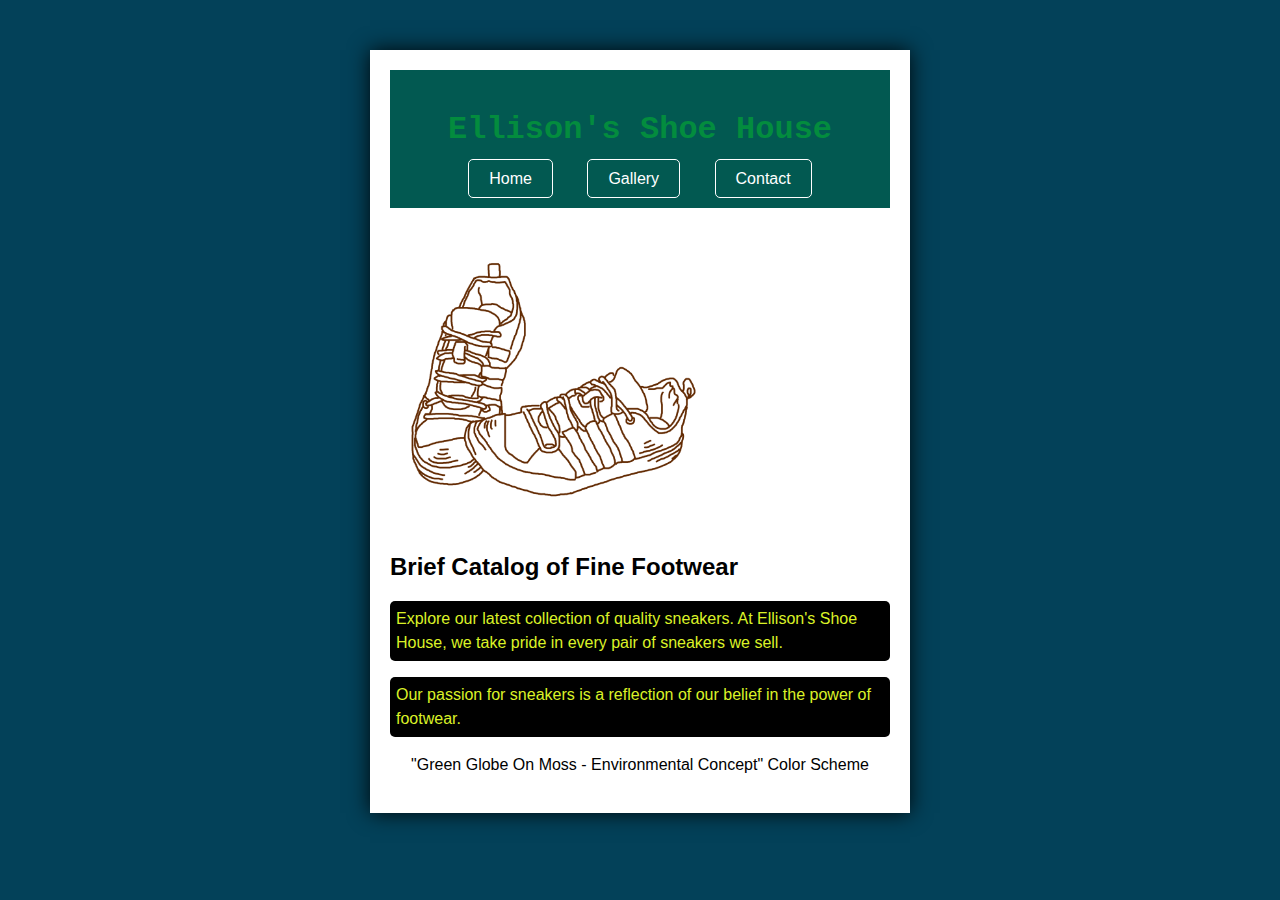
<file: index.html>
<html>
<head>

    <title>Sneaker Website</title>
   <link rel="stylesheet" type="text/css" href="css/sneaker.css"/>
</head>
<body>
<div class="container">
    <header>
        <div class="logo"></div>
        <h1>Ellison's Shoe House</h1>
        <nav>
            <a href="index.html">Home</a>
            <a href="gallery.html">Gallery</a>
            <a href="contact.html">Contact</a>
        </nav>
    </header>
    
    <div id="main">
	     <img src="images/HomeImage.jpg" alt="Image Description">
        <h2>Brief Catalog of Fine Footwear</h2>
        <p>Explore our latest collection of quality sneakers. At Ellison's Shoe House, we take pride in every pair of sneakers we sell.
	    </p>
		<p>
		Our passion for
		sneakers is a reflection of our belief in the power of 
		footwear.
		</p>
    </div>
    
    <footer>
        <p>"Green Globe On Moss - Environmental Concept" Color Scheme</p>
    </footer>
</body>
</html>
</file>
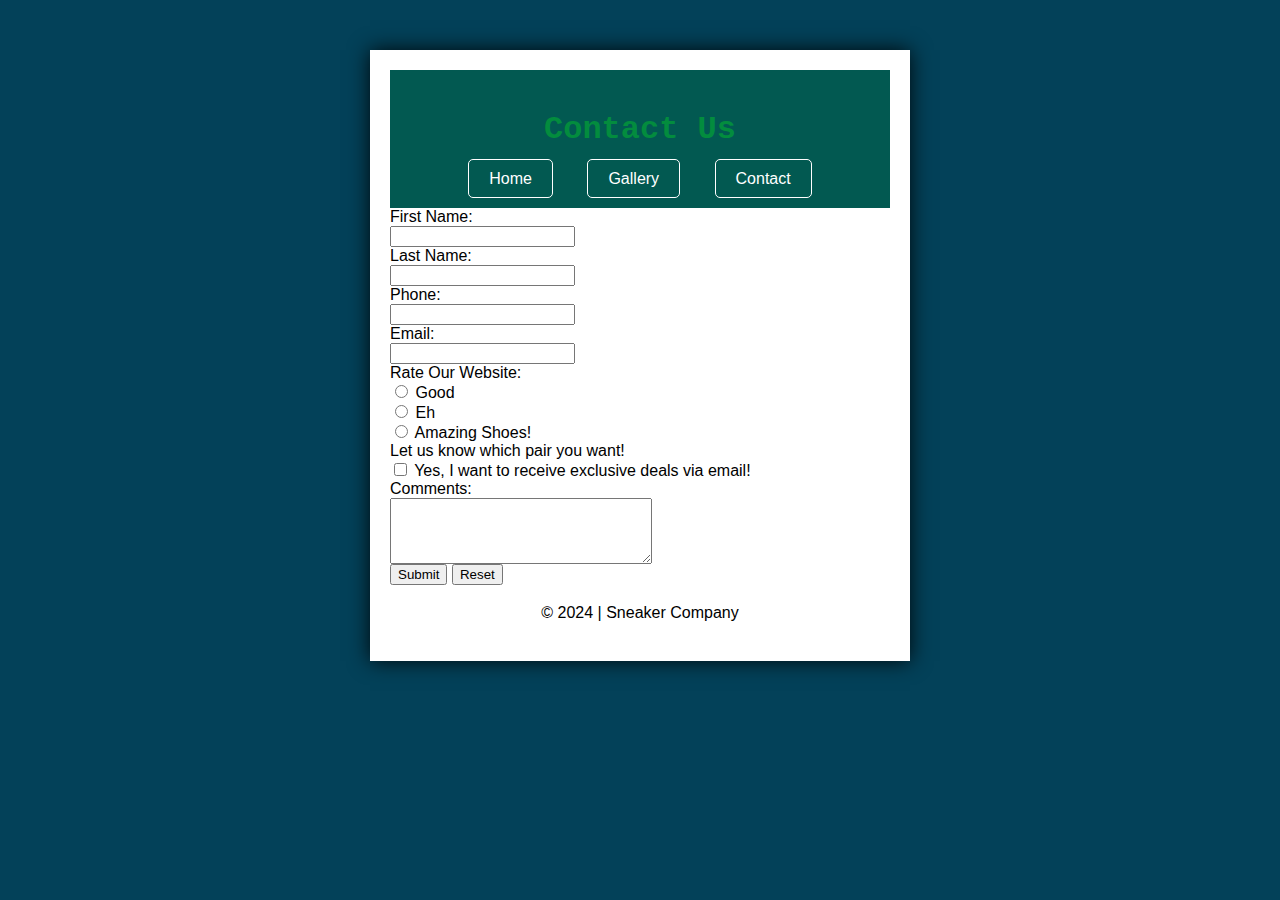
<file: contact.html>
<html>
<head>
    <title>Contact Us</title>
    <link rel="stylesheet" type="text/css" href="css/sneaker.css"/>
</head>
<body>
<div class="container">
    <header>
        <div class="logo"></div>
        <h1>Contact Us</h1>
        <nav>
            <a href="index.html">Home</a>
            <a href="gallery.html">Gallery</a>
            <a href="contact.html">Contact</a>
        </nav>
    </header>
    
    <div id="main">
        <form action="ThankYou.html">
            <label for="fname">First Name:</label><br>
            <input type="text" id="fname" name="fname"><br>
            <label for="lname">Last Name:</label><br>
            <input type="text" id="lname" name="lname"><br>
            <label for="phone">Phone:</label><br>
            <input type="tel" id="phone" name="phone"><br>
            <label for="email">Email:</label><br>
            <input type="email" id="email" name="email"><br>
            <label>Rate Our Website:</label><br>
            <input type="radio" id="good" name="rating" value="good">
            <label for="good">Good</label><br>
            <input type="radio" id="eh" name="rating" value="eh">
            <label for="eh">Eh</label><br>
            <input type="radio" id="amazing" name="rating" value="amazing">
            <label for="amazing">Amazing Shoes!</label><br>
            <label for="subscribe">Let us know which pair you want!</label><br>
            <input type="checkbox" id="subscribe" name="subscribe" value="yes">
            <label for="subscribe">Yes, I want to receive exclusive deals via email!</label><br>
            <label for="comments">Comments:</label><br>
            <textarea id="comments" name="comments" rows="4" cols="30"></textarea><br>
            <input type="submit" value="Submit">
            <input type="reset" value="Reset">
        </form>
    </div>
    
    <footer>
        <p>&copy; 2024 | Sneaker Company</p>
    </footer>
</div>
</body>
</html>
</file>
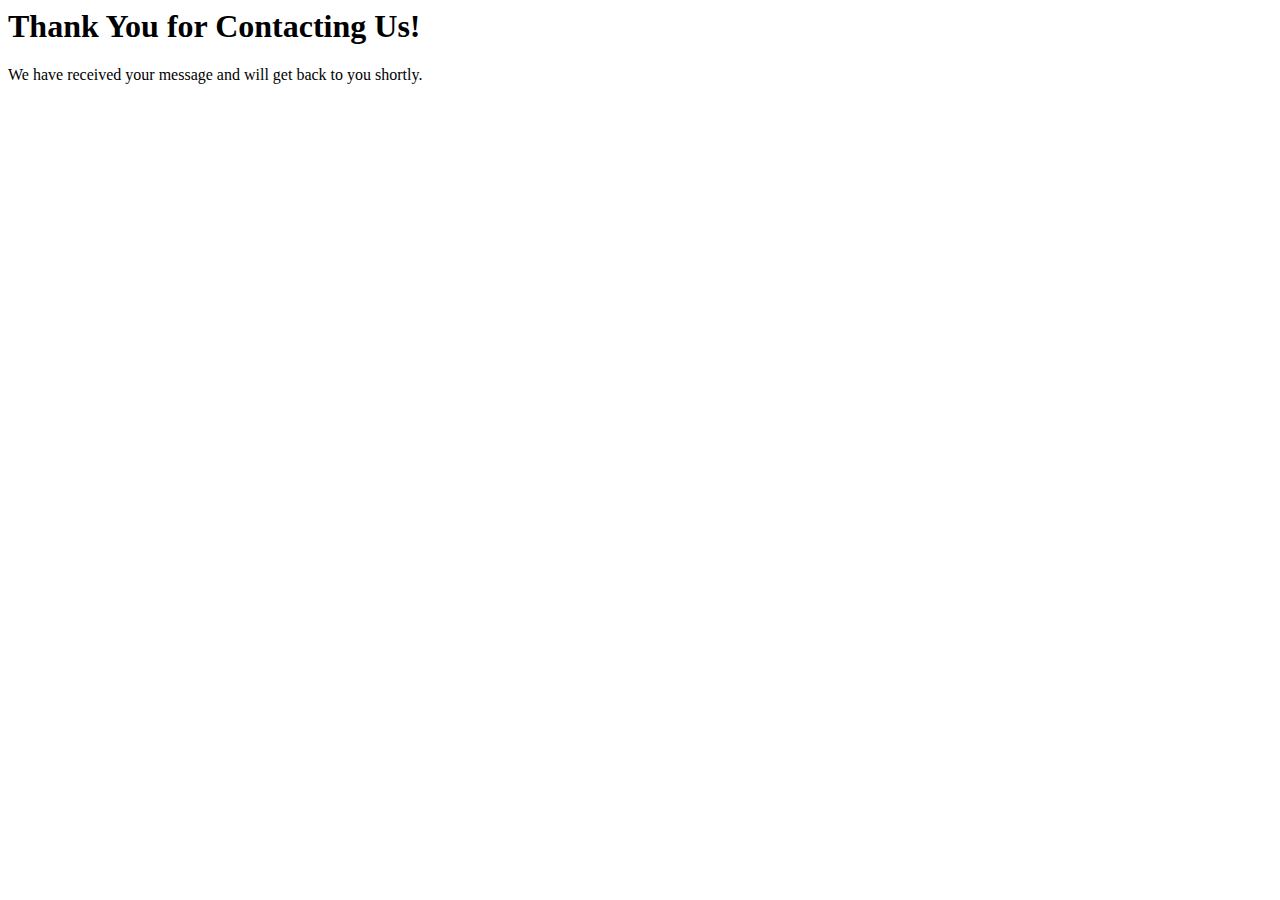
<file: ThankYou.html>
<html>
<head>

    <title>Thank You</title>
    <meta http-equiv="refresh" content="4;url=index.html"> <!-- Redirect to homepage after 4 seconds -->
</head>
<body>
    <h1>Thank You for Contacting Us!</h1>
    <p>We have received your message and will get back to you shortly.</p>
</body>
</html>
</file>
<file: css/sneaker.css>
body {
    margin: 0;
    padding: 0;
    font-family: Sans-serif;
    background-color: #034159; 
    color: #000;
}

.container {
    width: 500px; 
    height: auto;
    margin: 50px auto; 
    padding: 20px;
    background-color: #fff; 
    box-shadow: 0 0 20px rgba(0, 0, 0, 0.9); <!-- Adds a drop shadow dont forget-->
}

header {
    background-color: #025951; 
    color: #fff;
    text-align: center;
    padding: 20px 0;
}

header nav a {
    color: #fff;
    text-decoration: none;
    margin: 0 15px; 
    padding: 10px 20px; 
    border: 1px solid #fff;
    border-radius: 5px;
    transition: all 0.3s ease; 
}

.gallery {
    max-width: 100%; 
    display: flex;
    flex-wrap: wrap;   
    justify-content: center; 
}

.thumbnail {
    position: relative;
    width: 80px;
    height: 80px;
    margin: 10px;
    cursor: pointer;
}

.thumbnail img {
    width: 100%;
    height: 100%;
    border-radius: 5px;
}

.thumbnail p {
    position: absolute;
    bottom: 0;
    left: 0;
    width: 60%;
    text-align: center;
    background-color: #000;
    color: #DBF227;
    padding: 5px;
    margin: 0;
    border-bottom-left-radius: 5px;
    border-bottom-right-radius: 5px;
}

footer {
    text-align: center;
    color: #000;
    margin-top: auto; 
}

p {
    color: #000; 
    font-size: 16px;
    line-height: 1.5; 
}
#main img {
    width: 65%; 
    height: auto; 
}

header h1 {
    color: #038C3E;
}
header nav a:hover {
    background-color: #fff;
    color: #DBF227; 
    box-shadow: 0 0 10px #DBF227; <!-- glow effect-->
}
#main p {
    color: #DBF227;
    background-color: #000;
    padding: 6px;
    border-radius: 5px;
}
header h1 {
    font-family: Courier New;
}
</file>
